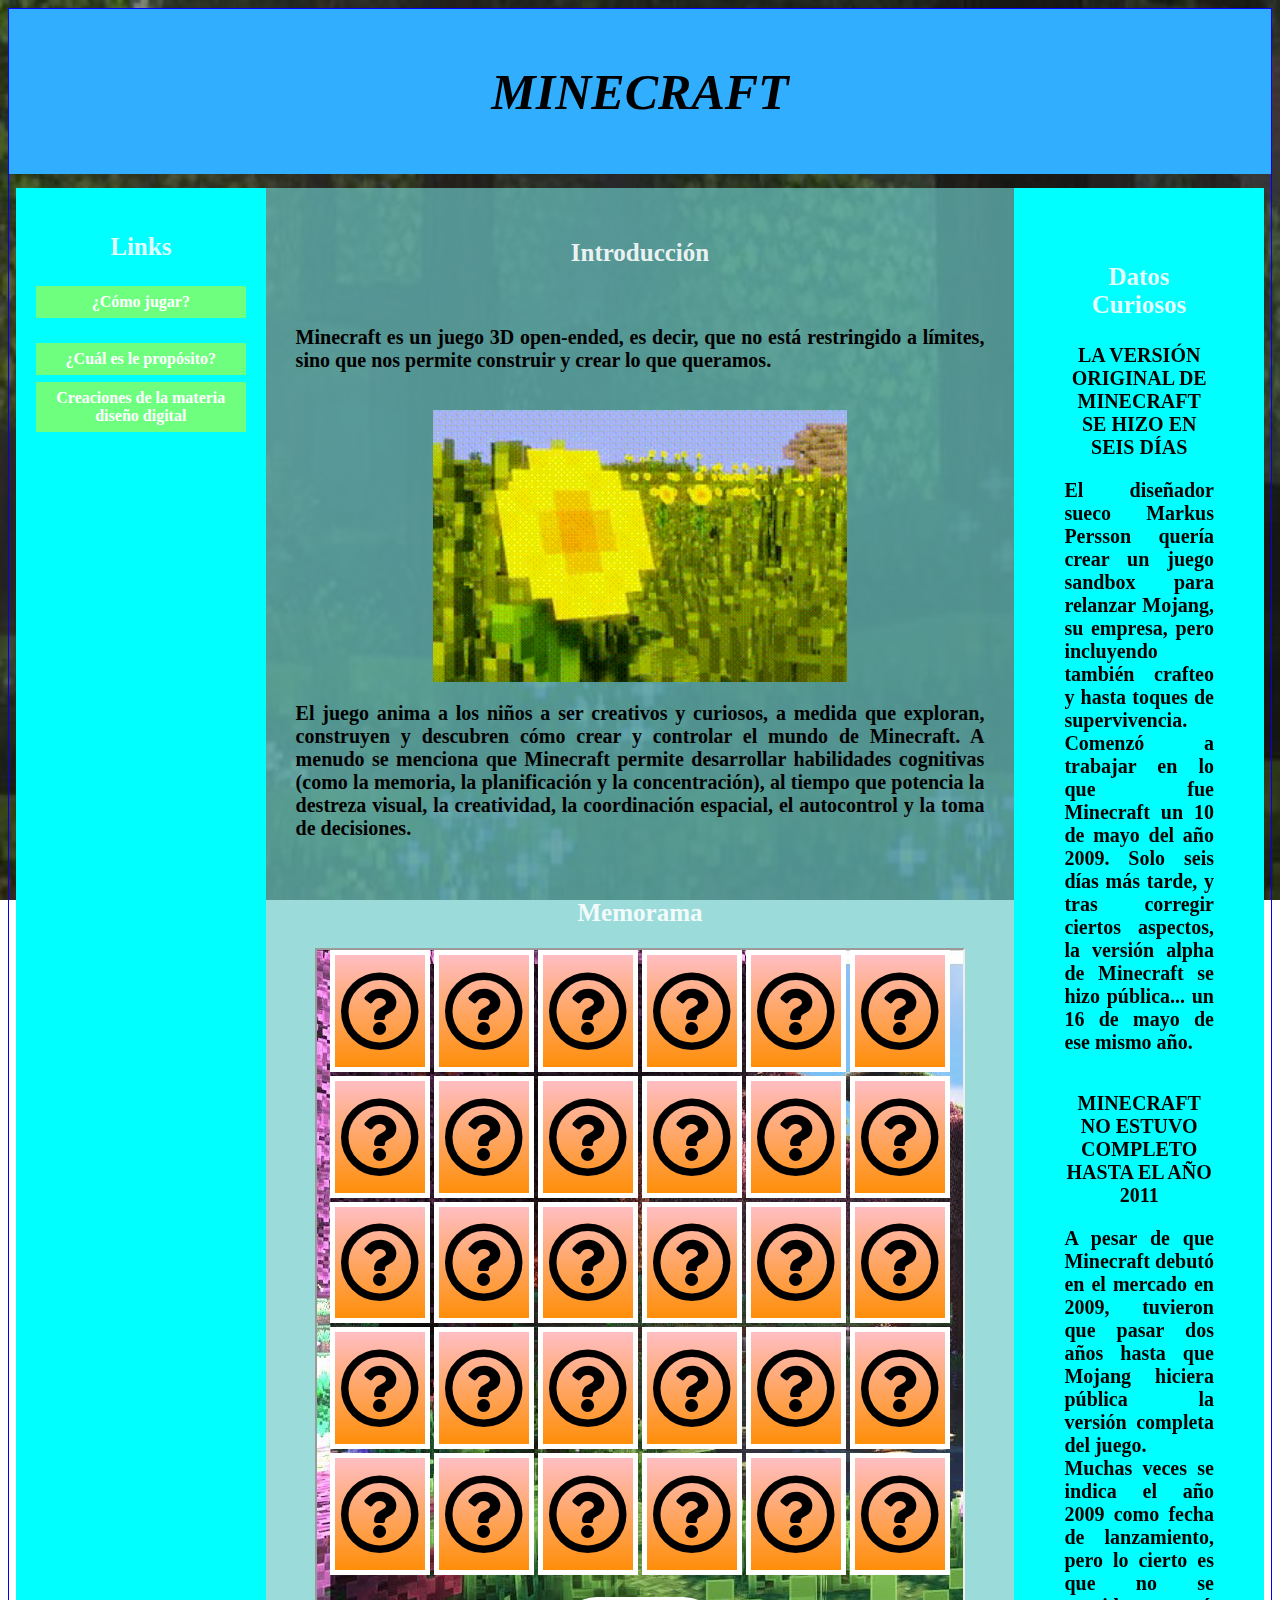
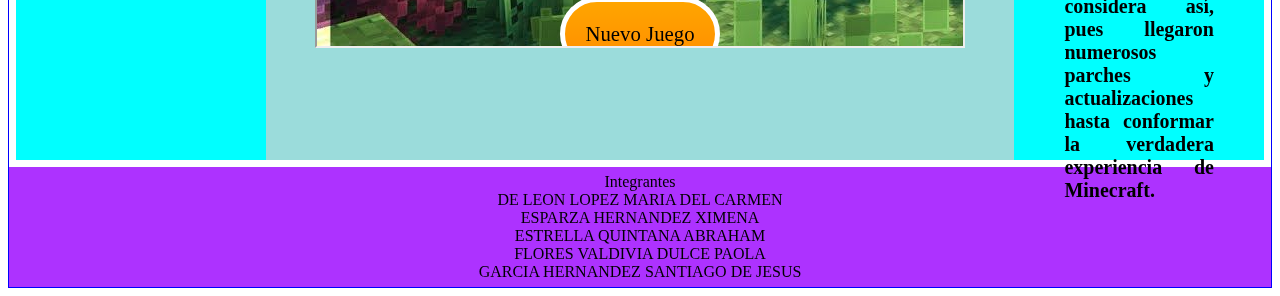
<file: index.html>
<html lang="en"> <!--Etiqueta HTML delimita el documento html|  Lang indica el lenguaje de contenido del código-->

	    <head> <!--Delimita la cabecera del documento-->
	
		<meta charset="UTF-8"> <!-- Elemento meta con atributo charset en domumento HTML que indica la codificación de 
		caracteres utilizada | Codificación UTF-8 estándar en HTML5-->
		<meta name="title" content="FINALGGCB"> <!--Contiene el titulo que se mostrará en los buscadores-->
		<meta name="description" content="Muestra como crear contenedores HTML con div"> 
		<!--Es el texto que se muestra bajo el título en los motores de búsqueda-->    

		<title>Minecraft</title> <!--Titulo de la página-->

		<link rel="stylesheet" href="estilos.css" type="text/css"/>
		</head> <!--Fin de la etiqueta head-->


<body> <!-- La etiqueta body delimita el cuerpo del documento y contiene todo aquello que podremos ver en 
    nuestro navegador. Imágenes, textos, enlaces, video, etc--> 

<div id="contenedor">
	
		<div id="cabecera"> 
			
			<h1>MINECRAFT</h1></div>
		
<div id="alinear">
	<div class="izquierdo">
        <h3>Links</h3>
        <a href="index2.html">¿Cómo jugar?</a>
        <br>
        <a href="index3.html">¿Cuál es le propósito?</a>
        <a href="index4.html">Creaciones de la materia diseño digital</a>
          </div>     
			<div class="cuerpo"><h2>Introducción</h2> <br>
				<p>Minecraft es un juego 3D open-ended, es decir, que no está restringido a límites, sino que nos permite construir y crear lo que queramos.</p><br>
				<center><img src="imag/flor.gif" class="gif"></center>
				<p>El juego anima a los niños a ser creativos y curiosos, a medida que exploran, construyen y descubren cómo crear y controlar el mundo de Minecraft. A menudo se menciona que Minecraft permite desarrollar habilidades cognitivas (como la memoria, la planificación y la concentración), al tiempo que potencia la destreza visual, la creatividad, la coordinación espacial, el autocontrol y la toma de decisiones.</p><br>
				<center>
				<h2>Memorama</h2>
				<iframe 
					src="insertarmemorama.html"
					style="width: 650px; height: 700px;">
				</iframe>
			</center>
			</div> <!--Cierre del cuerpo-->
<div class="derecho"><h3>Datos Curiosos</h3>
<h7>LA VERSIÓN ORIGINAL DE MINECRAFT SE HIZO EN SEIS DÍAS</h7>
<p>El diseñador sueco Markus Persson quería crear un juego sandbox para relanzar Mojang, su empresa, pero incluyendo también crafteo y hasta toques de supervivencia.<br>

Comenzó a trabajar en lo que fue Minecraft un 10 de mayo del año 2009. Solo seis días más tarde, y tras corregir ciertos aspectos, la versión alpha de Minecraft se hizo pública... un 16 de mayo de ese mismo año.</p><br>
<h7>MINECRAFT NO ESTUVO COMPLETO HASTA EL AÑO 2011</h7>
<p>A pesar de que Minecraft debutó en el mercado en 2009, tuvieron que pasar dos años hasta que Mojang hiciera pública la versión completa del juego.<br>

Muchas veces se indica el año 2009 como fecha de lanzamiento, pero lo cierto es que no se considera así, pues llegaron numerosos parches y actualizaciones hasta conformar la verdadera experiencia de Minecraft.</p>
</div>
</div> <!--Cierre de alinear-->


<div class="pie">
	Integrantes<br>
DE LEON LOPEZ MARIA DEL CARMEN </br>
	ESPARZA HERNANDEZ XIMENA<br>
	ESTRELLA QUINTANA ABRAHAM<br>
	FLORES VALDIVIA DULCE PAOLA<br>
	GARCIA HERNANDEZ SANTIAGO DE JESUS<br>
</div>
</div>

</body>
</html>
</file>
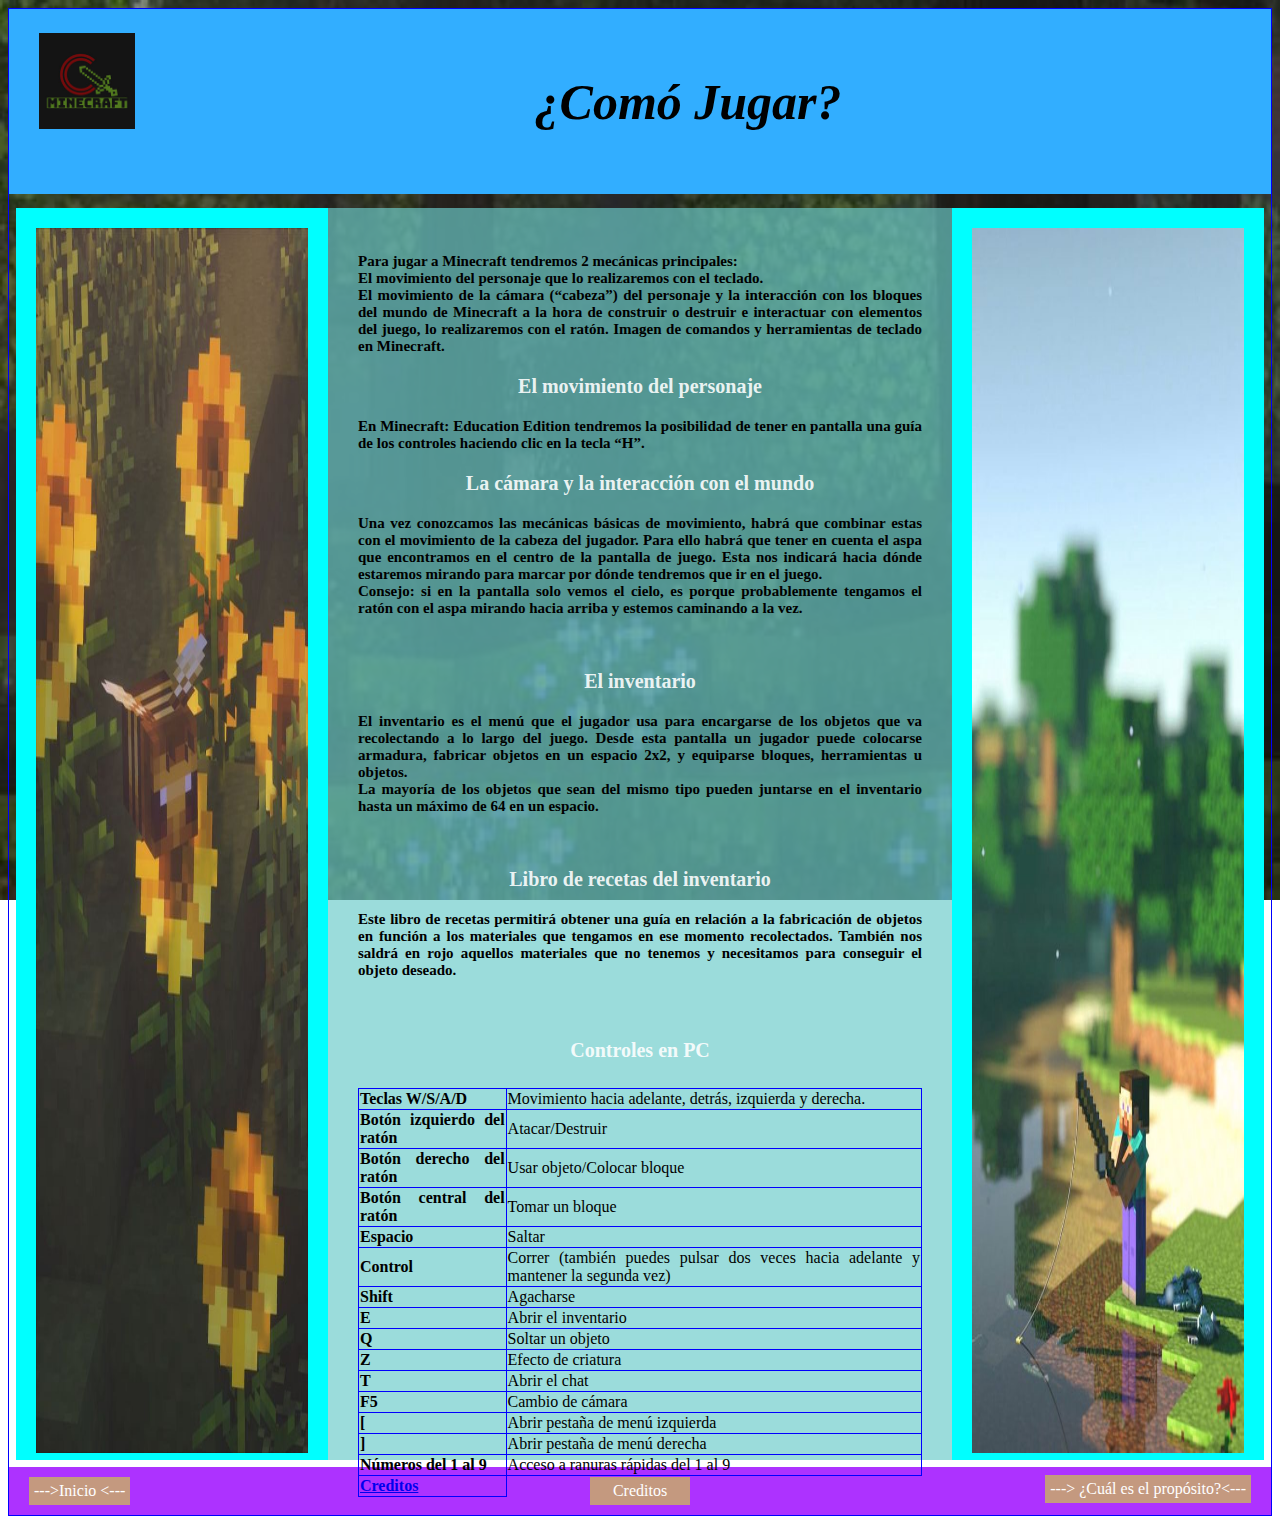
<file: index2.html>
<html lang="en"> <!--Etiqueta HTML delimita el documento html|  Lang indica el lenguaje de contenido del código-->

	    <head> <!--Delimita la cabecera del documento-->
	
		<meta charset="UTF-8"> <!-- Elemento meta con atributo charset en domumento HTML que indica la codificación de 
		caracteres utilizada | Codificación UTF-8 estándar en HTML5-->
		<meta name="title" content="FINALGGCB"> <!--Contiene el titulo que se mostrará en los buscadores-->
		<meta name="description" content="Muestra como crear contenedores HTML con div"> 
		<!--Es el texto que se muestra bajo el título en los motores de búsqueda-->    

		<title>Minecraft</title> <!--Titulo de la página-->

		<link rel="stylesheet" href="estilos2.css" type="text/css"/>
		</head> <!--Fin de la etiqueta head-->


<body> <!-- La etiqueta body delimita el cuerpo del documento y contiene todo aquello que podremos ver en 
    nuestro navegador. Imágenes, textos, enlaces, video, etc--> 

<div id="contenedor">
	
		<div id="cabecera"> 
			<img src="imag/LOGO.jpg" id="logo">
			<h1>¿Comó Jugar?</h1></div>
		
<div id="alinear">
	<div class="izquierdo">
        <img src="imag/GIRASOLES.jpg" class="imgL">
          </div>     
			<div class="cuerpo">
				<p>Para jugar a Minecraft tendremos 2 mecánicas principales:<br>
					El movimiento del personaje que lo realizaremos con el teclado.<br>
					El movimiento de la cámara (“cabeza”) del personaje y la interacción con los bloques del mundo de Minecraft a la hora de construir o destruir e interactuar con elementos del juego, lo realizaremos con el ratón.
					Imagen de comandos y herramientas de teclado en Minecraft.</p>

					<h3>El movimiento del personaje</h3>
					<p>En Minecraft: Education Edition tendremos la posibilidad de tener en pantalla una guía de los controles haciendo clic en la tecla “H”.</p>

					<h3>La cámara y la interacción con el mundo</h3>
					<p>Una vez conozcamos las mecánicas básicas de movimiento, habrá que combinar estas con el movimiento de la cabeza del jugador. Para ello habrá que tener en cuenta el aspa que encontramos en el centro de la pantalla de juego. Esta nos indicará hacia dónde estaremos mirando para marcar por dónde tendremos que ir en el juego.<br>

					Consejo: si en la pantalla solo vemos el cielo, es porque probablemente tengamos el ratón con el aspa mirando hacia arriba y estemos caminando a la vez.</p><br>

					<h3>El inventario</h3>
					<p>El inventario es el menú que el jugador usa para encargarse de los objetos que va recolectando a lo largo del juego. Desde esta pantalla un jugador puede colocarse armadura, fabricar objetos en un espacio 2x2, y equiparse bloques, herramientas u objetos.<br>

					La mayoría de los objetos que sean del mismo tipo pueden juntarse en el inventario hasta un máximo de 64 en un espacio.</p><br>

					<h3>Libro de recetas del inventario</h3>
					<p>Este libro de recetas permitirá obtener una guía en relación a la fabricación de objetos en función a los materiales que tengamos en ese momento recolectados. También nos saldrá en rojo aquellos materiales que no tenemos y necesitamos para conseguir el objeto deseado.</p><br>

					<h4> Controles en PC</h4>
					<table class="a">
					<tr>
						<th>Teclas W/S/A/D</th> 
						<td>Movimiento hacia adelante, detrás, izquierda y derecha.</td>
					</tr>

					<tr>
						<th>Botón izquierdo del ratón</th>
						<td>Atacar/Destruir</td>
					</tr>

					<tr>
						<th>Botón derecho del ratón</th>
						<td>Usar objeto/Colocar bloque</td>
					</tr>

					<tr>
						<th>Botón central del ratón</th>
						<td>Tomar un bloque</td>
					</tr>

					<tr>
						<th>Espacio</th>
						<td>Saltar</td>
					</tr>

					<tr>
						<th>Control</th>
						<td>Correr (también puedes pulsar dos veces hacia adelante y mantener la segunda vez)</td>
					</tr>

					<tr>
						<th>Shift</th>
						<td>Agacharse</td>
					</tr>

					<tr>
						<th>E</th>
						<td>Abrir el inventario</td>
					</tr>

					<tr>
						<th>Q</th>
						<td>Soltar un objeto</td>
					</tr>

					<tr>
						<th>Z</th>
						<td>Efecto de criatura</td>
					</tr>

					<tr>
						<th>T</th>
						<td>Abrir el chat</td>
					</tr>

					<tr>
						<th>F5</th>
						<td>Cambio de cámara</td>
					</tr>

					<tr>
						<th>[</th>
						<td>Abrir pestaña de menú izquierda</td>
					</tr>

					<tr>
						<th>]</th>
						<td>Abrir pestaña de menú derecha</td>
					</tr>

					<tr>
						<th>Números del 1 al 9</th>
						<td>Acceso a ranuras rápidas del 1 al 9</td>
					</tr>

					<tr>
						<th><a href="https://www.mundodeportivo.com/alfabeta/guia/minecraft-guia-trucos-secretos/controles-minecraft-como-jugar" class="center">Creditos</a></th>

					</tr>
					</table>
			</div> <!--Cierre del cuerpo-->
<div class="derecho">
	<img src="imag/STEVE.jpg" class="imgR">
</div>

</div> <!--Cierre de alinear-->


<div class="pie">
<a href="index.html" class="L">--->Inicio <---</a>
<center>
<a href="https://learn.microsoft.com/es-es/training/modules/introduccion-a-minecraft-como-empezar-a-usarlo-en-el-aula/" class="center">Creditos </a>
</center>
<a href="index3.html" class="R">---> ¿Cuál es el propósito?<---</a>

</div>
</div>

</body>
</html>
</file>
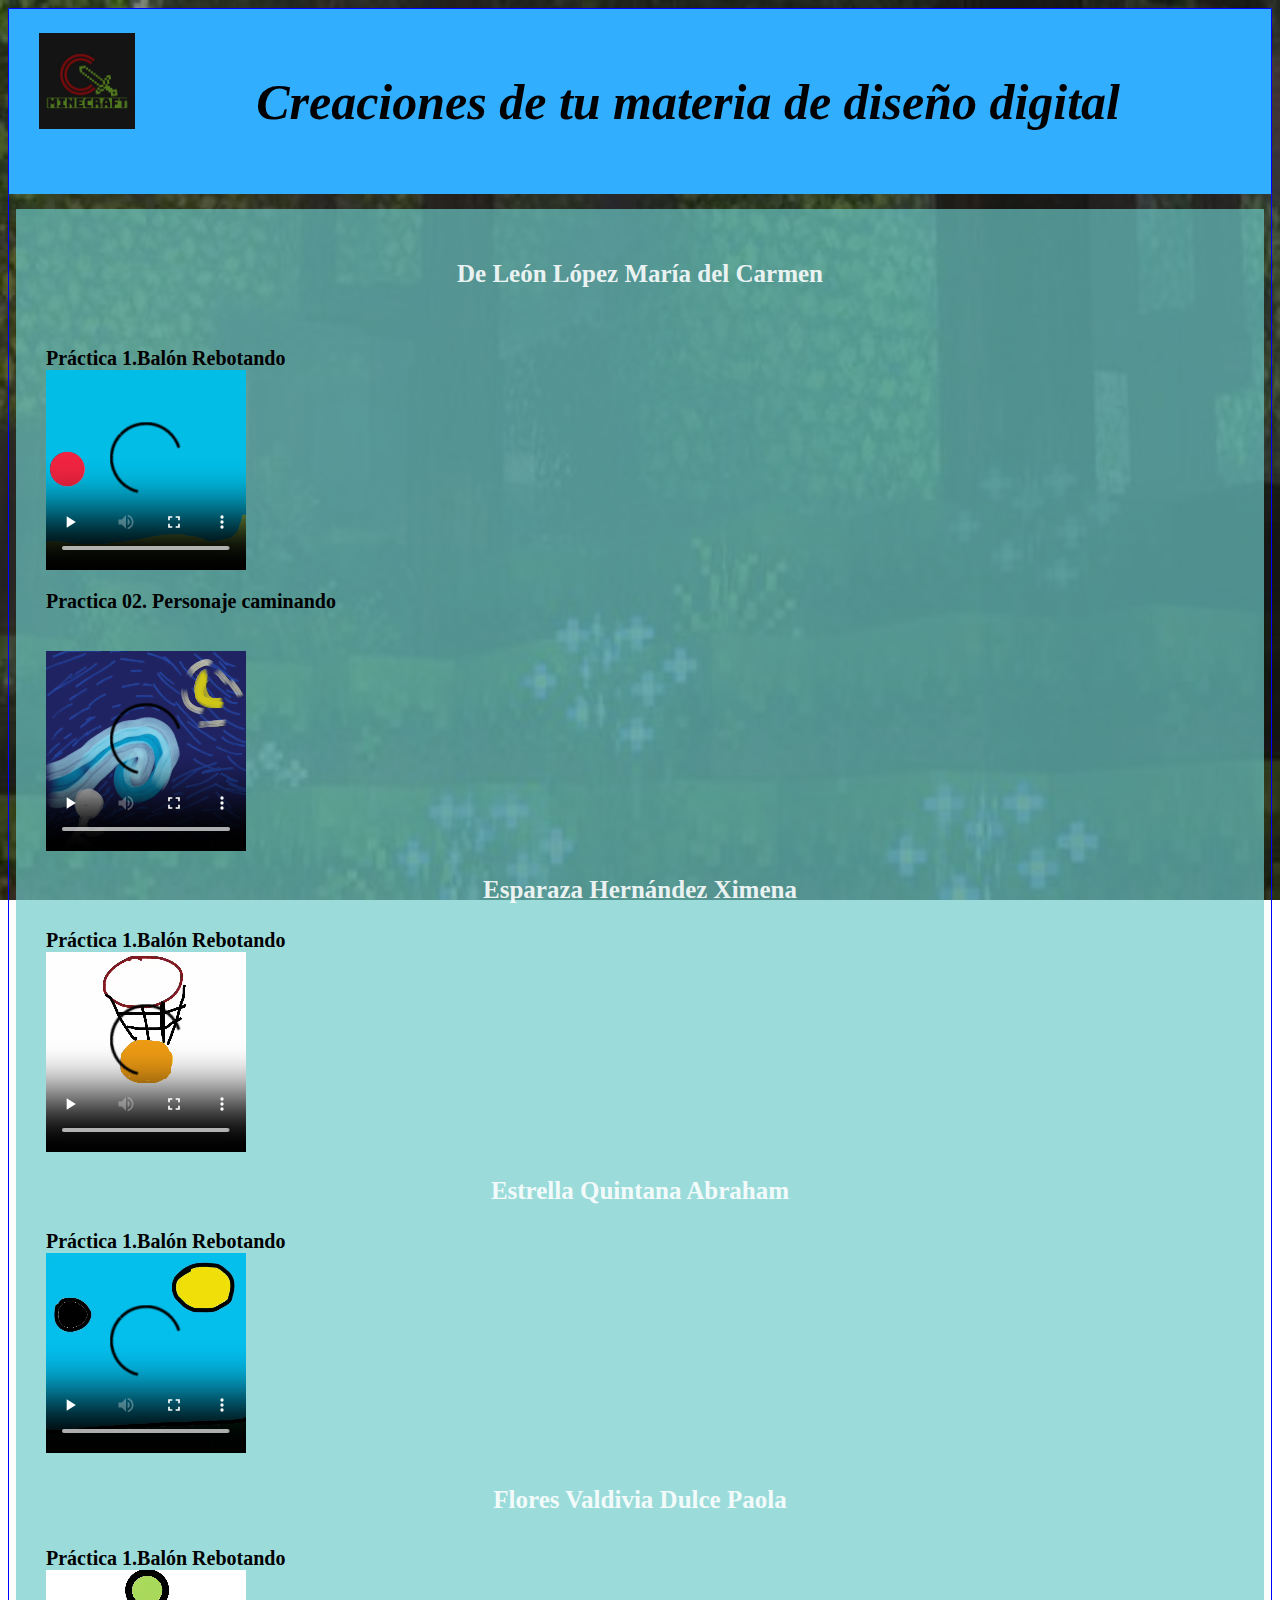
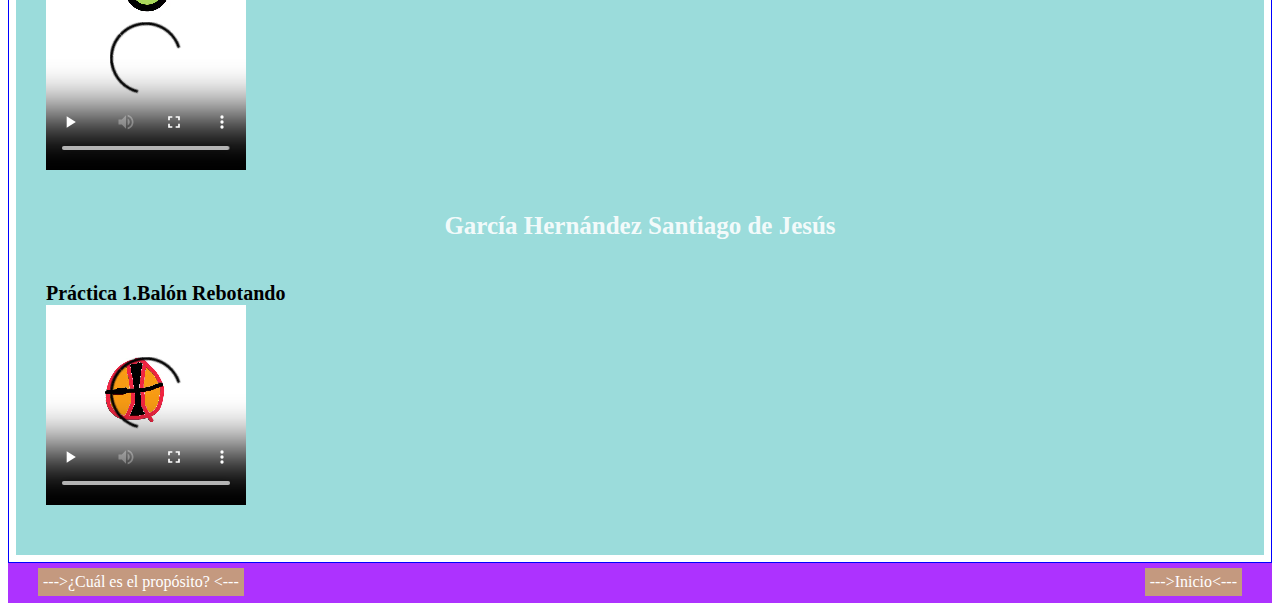
<file: index4.html>
<html lang="en"> <!--Etiqueta HTML delimita el documento html|  Lang indica el lenguaje de contenido del código-->

	    <head> <!--Delimita la cabecera del documento-->
	
		<meta charset="UTF-8"> <!-- Elemento meta con atributo charset en domumento HTML que indica la codificación de 
		caracteres utilizada | Codificación UTF-8 estándar en HTML5-->
		<meta name="title" content="FINALGGCB"> <!--Contiene el titulo que se mostrará en los buscadores-->
		<meta name="description" content="Muestra como crear contenedores HTML con div"> 
		<!--Es el texto que se muestra bajo el título en los motores de búsqueda-->    

		<title>Minecraft</title> <!--Titulo de la página-->

		<link rel="stylesheet" href="estilos4.css" type="text/css"/>
		</head> <!--Fin de la etiqueta head-->


<body> <!-- La etiqueta body delimita el cuerpo del documento y contiene todo aquello que podremos ver en 
    nuestro navegador. Imágenes, textos, enlaces, video, etc--> 

<div id="contenedor">
	
		<div id="cabecera"> 
			<img src="imag/LOGO.jpg" id="logo">
			<h1>Creaciones de tu materia de diseño digital</h1>
		</div>
		
<div id="alinear">
	 
			<div class="cuerpo">
				<h2>De León López María del Carmen</h2><br>
				<p>Práctica 1.Balón Rebotando<br>
				<video controls src="Maria/pelota.mp4" style="width: 200px; height: 200px;" allowfullscreen></video>
				<p>Practica 02. Personaje caminando</p><br>
				<video controls src="Maria/personacaminando.mp4" style="width: 200px; height: 200px;" allowfullscreen></video>
				</p>
				<h3>Esparaza Hernández Ximena</h3>
				<p>Práctica 1.Balón Rebotando<br>
				<video controls src="Ximena/BALON.mp4" style="width: 200px; height: 200px;" allowfullscreen></video>
				</p>
				<h3>Estrella Quintana Abraham</h3>
				<center>
				<p>Práctica 1.Balón Rebotando<br>
				<video controls src="Abraham/Balon.mp4" style="width: 200px; height: 200px;" allowfullscreen></video>
				</p>
					<h4>Flores Valdivia Dulce Paola</h4>
				<p>Práctica 1.Balón Rebotando<br>
				<video controls src="Dulce/pelota.mp4" style="width: 200px; height: 200px;" allowfullscreen></video>
				</p>
				<h5>García Hernández Santiago de Jesús</h5>
				<p>Práctica 1.Balón Rebotando<br>
				<video controls src="Santiago/balon.mp4" style="width: 200px; height: 200px;" allowfullscreen></video>
				</p>
				</center>
			</div> <!--Cierre del cuerpo-->
	</div>

</div> <!--Cierre de alinear-->


<div class="pie">
<a href="index3.html" class="L">--->¿Cuál es el propósito? <---</a>
<a href="index.html" class="R">--->Inicio<---</a>
</div>
</div>

</body>
</html>
</file>
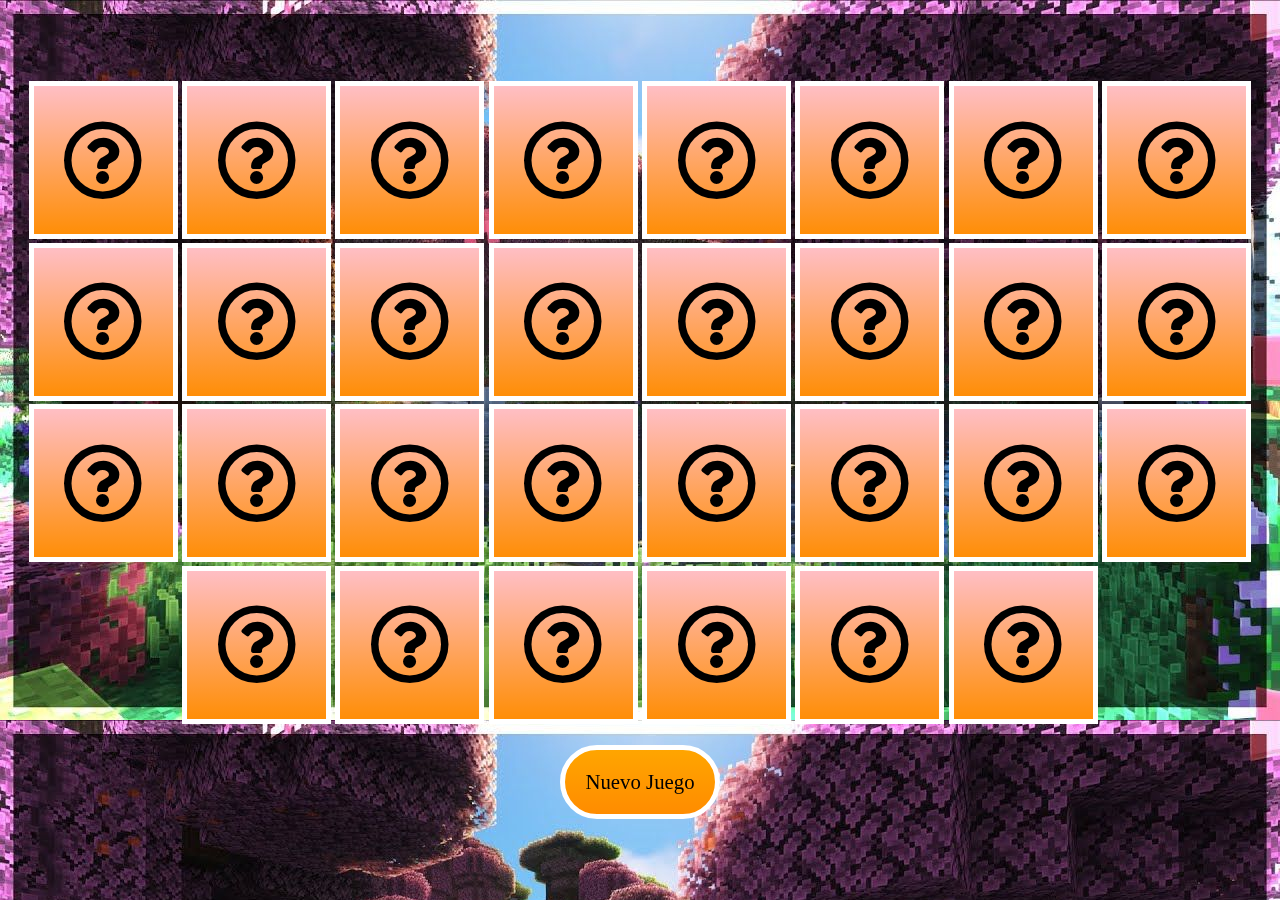
<file: insertarmemorama.html>
<!DOCTYPE html>
<html lang="en">

<head>
    <meta charset="UTF-8">
    <title>Memorama</title>

    <link rel="stylesheet" href="https://cdnjs.cloudflare.com/ajax/libs/font-awesome/5.15.3/css/all.min.css">
</head>

<body>

    <!-- CSS -->
    <!-- efectos visuales -->
    <style>
        :root {
            --w: calc(70vw / 6);
            --h: calc(70vh / 4);
        }

        * {
            transition: all 0.5s;
        }

        body {
            padding: 0;
            margin: 0;
            -webkit-perspective: 1000;
			background-image: url("img/fondo.jpg");
		    min-height: 100vh;
            display: flex;
            flex-direction: column;
            justify-content: center;
            align-items: center;
            text-align: center;
            font-family: calibri;
        }

        div {
            display: inline-block;
        }

        .area-tarjeta,
        .tarjeta,
        .cara {
            cursor: pointer;
            width: var(--w);
            min-width: 100px;
            height: var(--h);
        }

        .tarjeta {
            position: relative;
            transform-style: preserve-3d;
            animation: iniciar 5s;
        }

        .cara {
            position: absolute;
            backface-visibility: hidden;
            box-shadow: inset 0 0 0 5px white;
            font-size: 500%;
            display: flex;
            justify-content: center;
            align-items: center;
        }

        .trasera {
           background-color:hsla(0.2turn,100%,40%,0.5);
            transform: rotateY(180deg);
        }

        .superior {
            background: linear-gradient(pink, darkorange);
        }

        .nuevo-juego {
            cursor: pointer;
            background: linear-gradient(orange, darkorange);
            padding: 20px;
            border-radius: 50px;
            border: white 5px solid;
            font-size: 130%;
        }

        @keyframes iniciar {

            20%,
            90% {
                transform: rotateY(180deg);
            }

            0%,
            100% {
                transform: rotateY(0deg);
            }
        }
    </style>

    <!-- HTML -->
    <!-- estructura visual -->

    <div id="tablero">
    </div>

    <br>

    <div class="nuevo-juego" onclick="generarTablero()">
        Nuevo Juego
    </div>

    <!-- JS -->
    <!-- parte lógica -->
    <script>

        let iconos = []
        let selecciones = []

        generarTablero()

        function cargarIconos() {
            iconos = [
                '<img src="img/abeja.jpg" width="100%">',
                '<img src="img/arbol.jpg" width="100%">',
                '<img src="img/armadura.jpg" width="100%">',
                '<img src="img/bote.jpg" width="100%">',
                '<img src="img/caja musical.jpg" width="100%">',
                '<img src="img/carne cruda.jpg" width="100%">',
                '<img src="img/diamante.jpg" width="100%">',
                '<img src="img/lobo.jpg" width="100%">',
                '<img src="img/nether.jpg" width="100%">',
                '<img src="img/pala.jpg" width="100%">',
                '<img src="img/pez.jpg" width="100%">',
                '<img src="img/pigman.jpg" width="100%">',
                '<img src="img/steve.jpg" width="100%">',
                '<img src="img/tierra.jpg" width="100%">',
                '<img src="img/zombie.jpg" width="100%">',
            ]
        }

        function generarTablero() {
            cargarIconos()
            let len = iconos.length
            selecciones = []
            let tablero = document.getElementById("tablero")
            let tarjetas = []
            
            for (let i = 0; i < len*2; i++) {
                tarjetas.push(`
                <div class="area-tarjeta" onclick="seleccionarTarjeta(${i})">
                    <div class="tarjeta" id="tarjeta${i}">
                        <div class="cara trasera" id="trasera${i}">
                            ${iconos[0]}
                        </div>
                        <div class="cara superior">
                            <i class="far fa-question-circle"></i>
                        </div>
                    </div>
                </div>        
                `)
                if (i % 2 == 1) {
                    iconos.splice(0, 1)
                }
            }
            tarjetas.sort(() => Math.random() - 0.5)
            tablero.innerHTML = tarjetas.join(" ")
        }

        function seleccionarTarjeta(i) {
            let tarjeta = document.getElementById("tarjeta" + i)
            if (tarjeta.style.transform != "rotateY(180deg)") {
                tarjeta.style.transform = "rotateY(180deg)"
                selecciones.push(i)
            }
            if (selecciones.length == 2) {
                deseleccionar(selecciones)
                selecciones = []
            }
        }

        function deseleccionar(selecciones) {
            setTimeout(() => {
                let trasera1 = document.getElementById("trasera" + selecciones[0])
                let trasera2 = document.getElementById("trasera" + selecciones[1])
                if (trasera1.innerHTML != trasera2.innerHTML) {
                    let tarjeta1 = document.getElementById("tarjeta" + selecciones[0])
                    let tarjeta2 = document.getElementById("tarjeta" + selecciones[1])
                    tarjeta1.style.transform = "rotateY(0deg)"
                    tarjeta2.style.transform = "rotateY(0deg)"
                }else{
                    trasera1.style.background = "plum"
                    trasera2.style.background = "plum"
                }
            }, 1000);
        }

    </script>

</body>

</html>
</file>
<file: estilos.css>
#contenedor{
    border:1px solid blue;   /* Colocamos un borde que indica los limites del todo el contenedor*/
}


#cabecera{   

    background-color:#32aeff; /*color de fondo de un elemento - contenedor div=cabecera*/
    padding: 20px;
    text-align: center;
}


.izquierdo {
	float:left; /* Propiedad flotante css, especifica cómo debe flotar un elemento*/
    width:20%; /*Ancho sección menu*/
    text-align:center; /*Alineación del text*/
    padding:20px; /* Relleno */
	background-color:aqua; /*color morado con opacidad hsla*/


    height: 1572px;/* altura */             /*Añadimos la altura para que se cubra todo*/
    margin-top:7px; /*Margen superior*/	
}


.derecho {
	float:right; /* Propiedad flotante css, especifica cómo debe flotar un elemento*/
    width:20%; /*Ancho sección menu*/
    text-align:center; /*Alineación del text*/
    padding:50px; /* Relleno */
	background-color:aqua; /*color morado con opacidad hsla*/

    height: 1572px;/* altura */
    margin-top:7px; /*Margen superior*/	
}
* {
    box-sizing: border-box; /*La box-sizingpropiedad CSS nos permite incluir el relleno y el borde en el ancho y alto total de un elemento*/
  }
.cuerpo{
background-color: #6bcccaad;
padding: 30px;
text-align: justify;
height: 1572;/* altura */
margin-top:7px; /*Margen superior*/
float:left; /* permite al elemento main flotar en una posicion*/
width:60%; /* anchura del elemento */


}


#alinear{
    display: flex;
    
    margin: 7px;
    }



 @media only screen and (max-width:620px) { /*consulta de medios especificando aplicar condiciones a la pantalla , en este caso 
	un ancho máximo de 620px para adaptarse y no se distorsionen los elementos que hay en ella*/
	  .izquierdo, .derecho, .cuerpo {   /* se consideran los divs que hacen la función para maquetar nuestra página, utilizando las clases .menu, .main, .right 
	  que seran ordenados y adaptados a la pantalla */
		width:100%;
        height: auto;

        
        
	  }   
    .img{

        width:100%;
        max-width:400px;
    }
     
    video{

        width:100%;
        max-width:400px;
    }

    video{

        width:100%;
        max-width:400px;
    }

    table{

        width:100%;
        max-width:400px;
    }

}

.pie{
background-color:#ad32ff;
text-align: center;
padding: 6px;  
}

body{
    background-image: url("imag/FONDO.jpg");
    background-size: 100% 100%;
    background-attachment: fixed;
}
#logo{
    margin-top: -1%;
        width: auto;
        max-width: 10%;
        height: auto;
        float: left;
    }
.izquierdo a {
    background-color: hsla(0.19turn, 100%, 50%, 0.5);
    padding: 7px;
    margin-top: 7px;
    display: block;
    width: 100%;
    color: white;
    font-weight: bold;
    text-align: center;
    text-decoration: none;
}
.izquierdo a:hover{
    background-color: hsla(207.585, 96%, 10%, 0.2);
    color: black;
}

h1{
    font-style: oblique;
    font-size: 50px;
}
 h2, h3, h4, h5, h6{
    text-align: center;
    font-weight: bolder;
    font-size: 25px;
    color: hsla(0.4turn, 105%, 150%, 0.9);
    text-decoration: underline rose;
}
h7{
    text-align: center;
    font-weight: bolder;
    font-size: 20px;
    color: black;
    text-decoration: underline rose;
}
p{
    font-weight: bold;
    font-size: 20px;
    text-align: justify;
}
.gif{
    width: 60%;
}
</file>
<file: estilos2.css>
#contenedor{
    border:1px solid blue;   /* Colocamos un borde que indica los limites del todo el contenedor*/
}


#cabecera{   

    background-color:#32aeff; /*color de fondo de un elemento - contenedor div=cabecera*/
    padding: 30px;
    text-align: center;
}


.izquierdo {
    position: sticky;
    top: 14px;
	float:left; /* Propiedad flotante css, especifica cómo debe flotar un elemento*/
    width:25%; /*Ancho sección menu*/
    text-align:center; /*Alineación del text*/
    padding:20px; /* Relleno */
	background-color:aqua; /*color morado con opacidad hsla*/


    height: 1252px;/* altura */             /*Añadimos la altura para que se cubra todo*/
    margin-top:7px; /*Margen superior*/	
}


.derecho {
    position: sticky;
    top: 14px;
	float:right; /* Propiedad flotante css, especifica cómo debe flotar un elemento*/
    width:25%; /*Ancho sección menu*/
    text-align:center; /*Alineación del text*/
    padding:20px; /* Relleno */
	background-color:aqua; /*color morado con opacidad hsla*/
    
    height: 1252px;/* altura */
    margin-top:7px; /*Margen superior*/	
}
* {
    box-sizing: border-box; /*La box-sizingpropiedad CSS nos permite incluir el relleno y el borde en el ancho y alto total de un elemento*/
  }
.cuerpo{
background-color: #6bcccaad;
padding: 30px;
text-align: justify;
height: 1252px;/* altura */
margin-top:7px; /*Margen superior*/
float:left; /* permite al elemento main flotar en una posicion*/
width:50%; /* anchura del elemento */


}


#alinear{
    display: flex;
    
    margin: 7px;
    }



 @media only screen and (max-width:620px) { /*consulta de medios especificando aplicar condiciones a la pantalla , en este caso 
	un ancho máximo de 620px para adaptarse y no se distorsionen los elementos que hay en ella*/
	  .izquierdo, .derecho, .cuerpo {   /* se consideran los divs que hacen la función para maquetar nuestra página, utilizando las clases .menu, .main, .right 
	  que seran ordenados y adaptados a la pantalla */
		width:100%;
        height: auto;

        
        
	  }   
    .img{

        width:100%;
        max-width:400px;
    }
     
    video{

        width:100%;
        max-width:400px;
    }

    video{

        width:100%;
        max-width:400px;
    }

    table{

        width:100%;
        max-width:400px;
    }

}

.pie{
background-color:#ad32ff;
text-align: center;
padding: 10px;  
}

body{
    background-image: url("imag/FONDO.jpg");
    background-size: 100% 100%;
    background-attachment: fixed;
}
#logo{
    margin-top: -6px;
        width: 8%;
        height: auto;
        float: left;
    }
.pie a {
    background-color: hsla(0.19turn, 100%, 50%, 0.5);
    padding: 5px;
    display: block;
    color: white;
    text-align: center;
    text-decoration: none;
}
.pie a:hover{
    background-color: hsla(207.585, 96%, 10%, 0.2);
    color: black;
}
.L{
    float: left;
    margin-left: 10px;
    margin-top: 0px;
}
.center{
    margin-top: 0px;
    width: 100px;
}
.R{
    float: right;
    margin-right: 10px;
    margin-top: -30px;
}
h1{
    font-style: oblique;
    font-size: 50px;
}
h2, h3, h4, h5, h6{
    text-align: center;
    font-weight: bolder;
    font-size: 20px;
    color: hsla(0.4turn, 105%, 150%, 0.9);
    text-decoration: underline rose;
}
p{
    font-weight: bold;
    font-size: 15px;
    text-align: justify;
}
.imgR{
    height: 1225px;
    width: 100%;
}
.imgL{
    height: 1225px;
    width: 100%;
}

.a { height: auto;
     border-collapse: collapse;}
td,th{border: 1px solid blue; text-align: justify;}
</file>
<file: estilos4.css>
#contenedor{
    border:1px solid blue;   /* Colocamos un borde que indica los limites del todo el contenedor*/
}


#cabecera{   

    background-color:#32aeff; /*color de fondo de un elemento - contenedor div=cabecera*/
    padding: 30px;
    text-align: center;
}


.izquierdo {
    position: sticky;
    top: 14px;
    float:left; /* Propiedad flotante css, especifica cómo debe flotar un elemento*/
    width:20%; /*Ancho sección menu*/
    text-align:center; /*Alineación del text*/
    padding:20px; /* Relleno */
    background-color:aqua; /*color morado con opacidad hsla*/


    height: 1252px;/* altura */             /*Añadimos la altura para que se cubra todo*/
    margin-top:7px; /*Margen superior*/ 
}


.derecho {
    position: sticky;
    top: 14px;
    float:right; /* Propiedad flotante css, especifica cómo debe flotar un elemento*/
    width:20%; /*Ancho sección menu*/
    text-align:center; /*Alineación del text*/
    padding:20px; /* Relleno */
    background-color:aqua; /*color morado con opacidad hsla*/

    height: 1252px;/* altura */
    margin-top:7px; /*Margen superior*/ 
}
* {
    box-sizing: border-box; /*La box-sizingpropiedad CSS nos permite incluir el relleno y el borde en el ancho y alto total de un elemento*/
  }
.cuerpo{
background-color: #6bcccaad;
padding: 30px;
text-align: justify;
height: 100%;/* altura */
margin-top:8px; /*Margen superior*/
float:left; /* permite al elemento main flotar en una posicion*/
width:1350px; /* anchura del elemento */


}


#alinear{
    display: flex;
    
    margin: 7px;
    }



 @media only screen and (max-width:620px) { /*consulta de medios especificando aplicar condiciones a la pantalla , en este caso 
    un ancho máximo de 620px para adaptarse y no se distorsionen los elementos que hay en ella*/
      .izquierdo, .derecho, .cuerpo {   /* se consideran los divs que hacen la función para maquetar nuestra página, utilizando las clases .menu, .main, .right 
      que seran ordenados y adaptados a la pantalla */
        width:100%;
        height: auto;

        
        
      }   
    .img{

        width:100%;
        max-width:400px;
    }
     
    video{

        width:100%;
        max-width:400px;
    }

    video{

        width:100%;
        max-width:400px;
    }

    table{

        width:100%;
        max-width:400px;
    }

}

.pie{
background-color:#ad32ff;
text-align: center;
padding: 20px;  
}

body{
    background-image: url("imag/FONDO.jpg");
    background-size: 100% 100%;
    background-attachment: fixed;
}
#logo{
    margin-top: -6px;
        width: 8%;
        height: auto;
        float: left;
    }
.pie a {
    background-color: hsla(0.19turn, 100%, 50%, 0.5);
    padding: 5px;
    display: block;
    color: white;
    text-align: center;
    text-decoration: none;
}
.pie a:hover{
    background-color: hsla(207.585, 96%, 10%, 0.2);
    color: black;
}
.L{
    float: left;
    margin-left: 10px;
    margin-top: -15px;
}
.R{
    float: right;
    margin-right: 10px;
    margin-top: -15px;
}
h1{
    font-style: oblique;
    font-size: 50px;
}
 h2, h3, h4, h5, h6{
    text-align: center;
    font-weight: bolder;
    font-size: 25px;
    color: hsla(0.4turn, 105%, 150%, 0.9);
    text-decoration: underline rose;
}
p{
    font-weight: bold;
    font-size: 20px;
    text-align: justify;
}
.pelota{
    height: 1225px;
    width: 100%;
}
.insta{
    width: 60%;
}
.maps{
    width: 60%;
}

.youtube{
    width: 60%;
}
</file>
